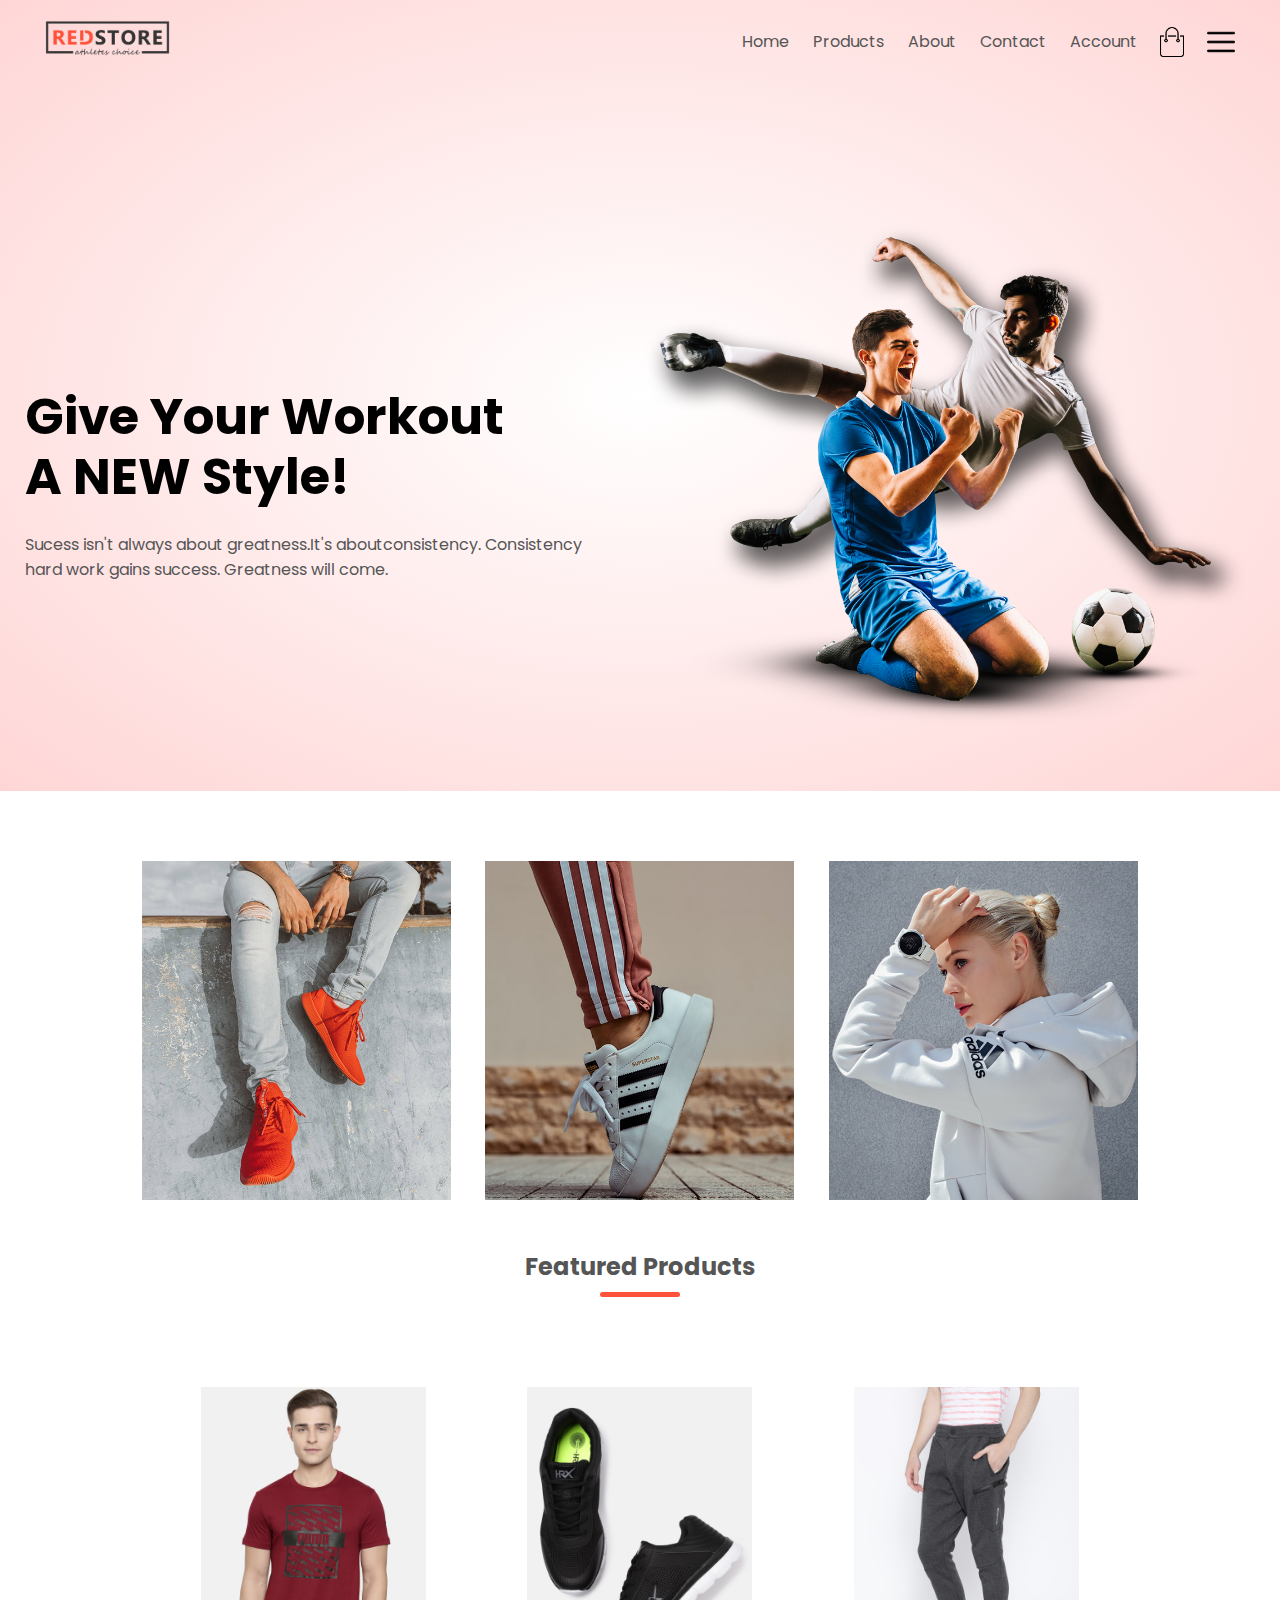
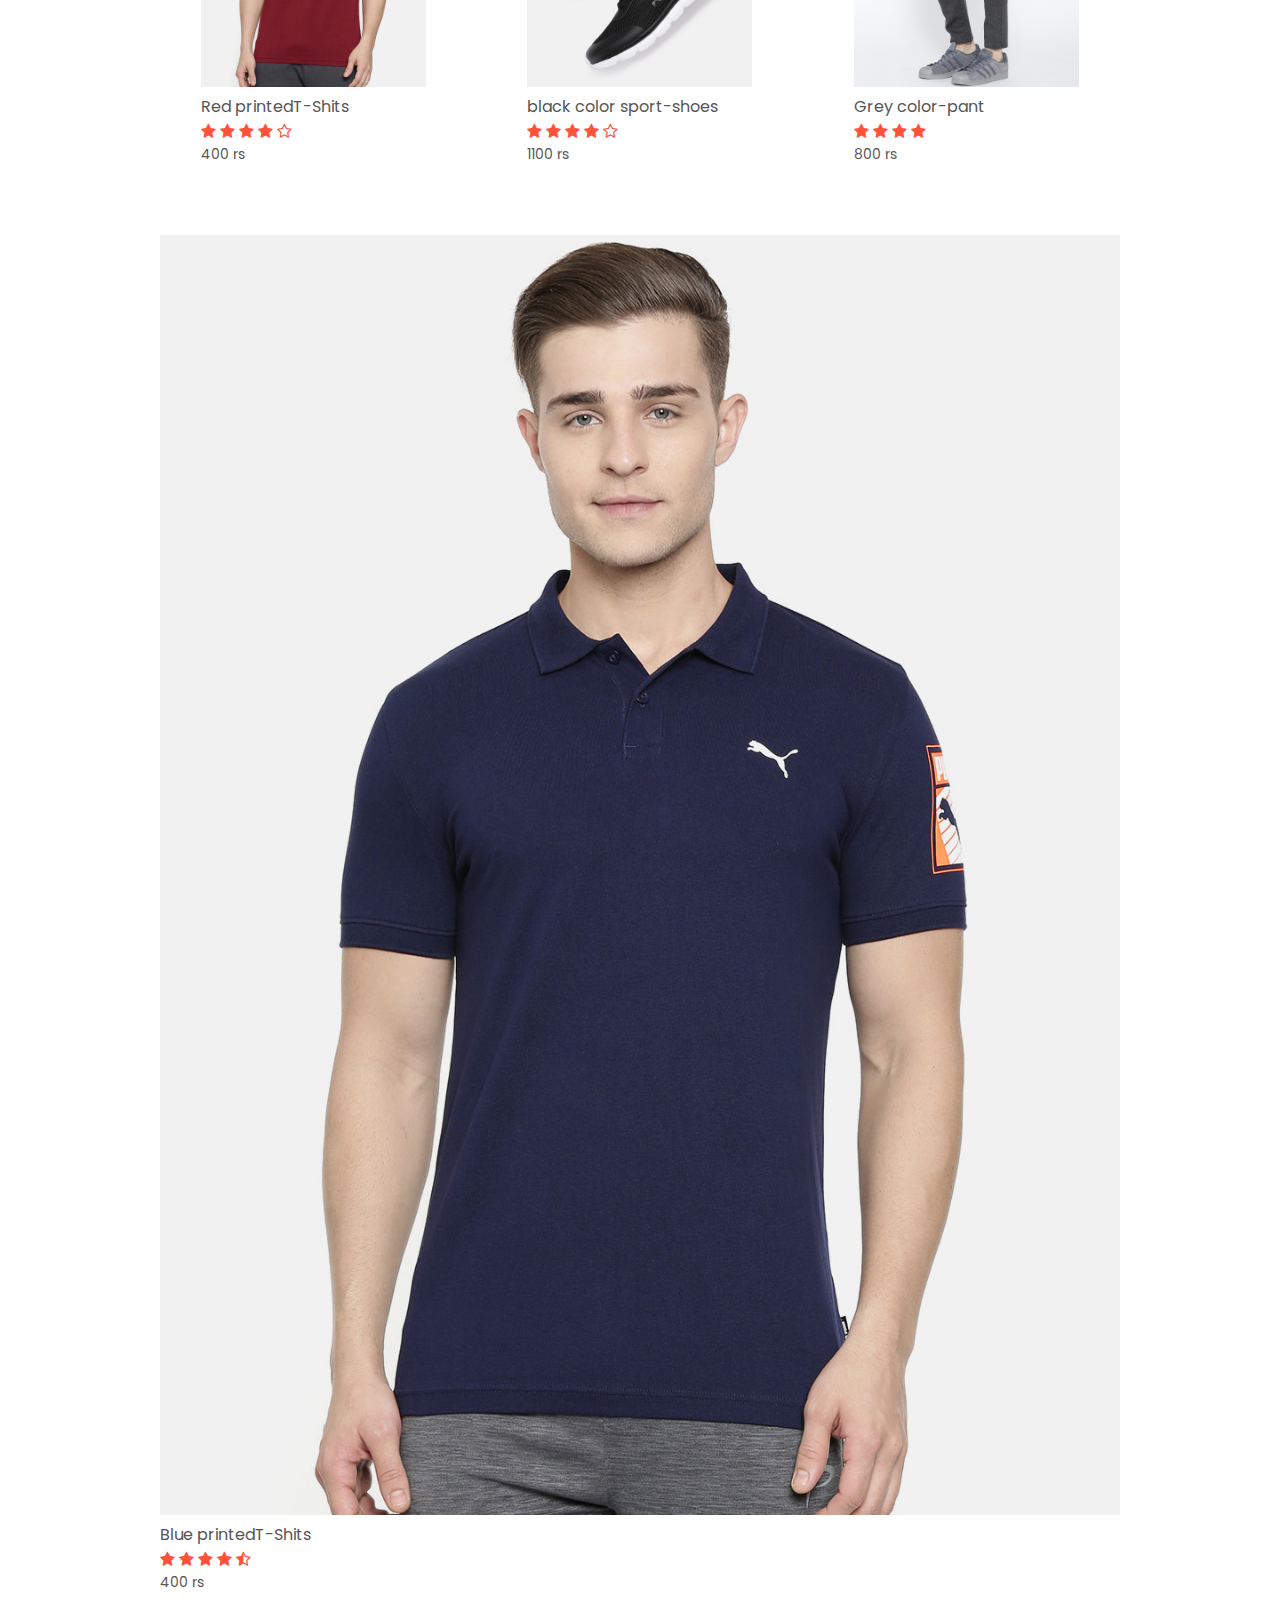
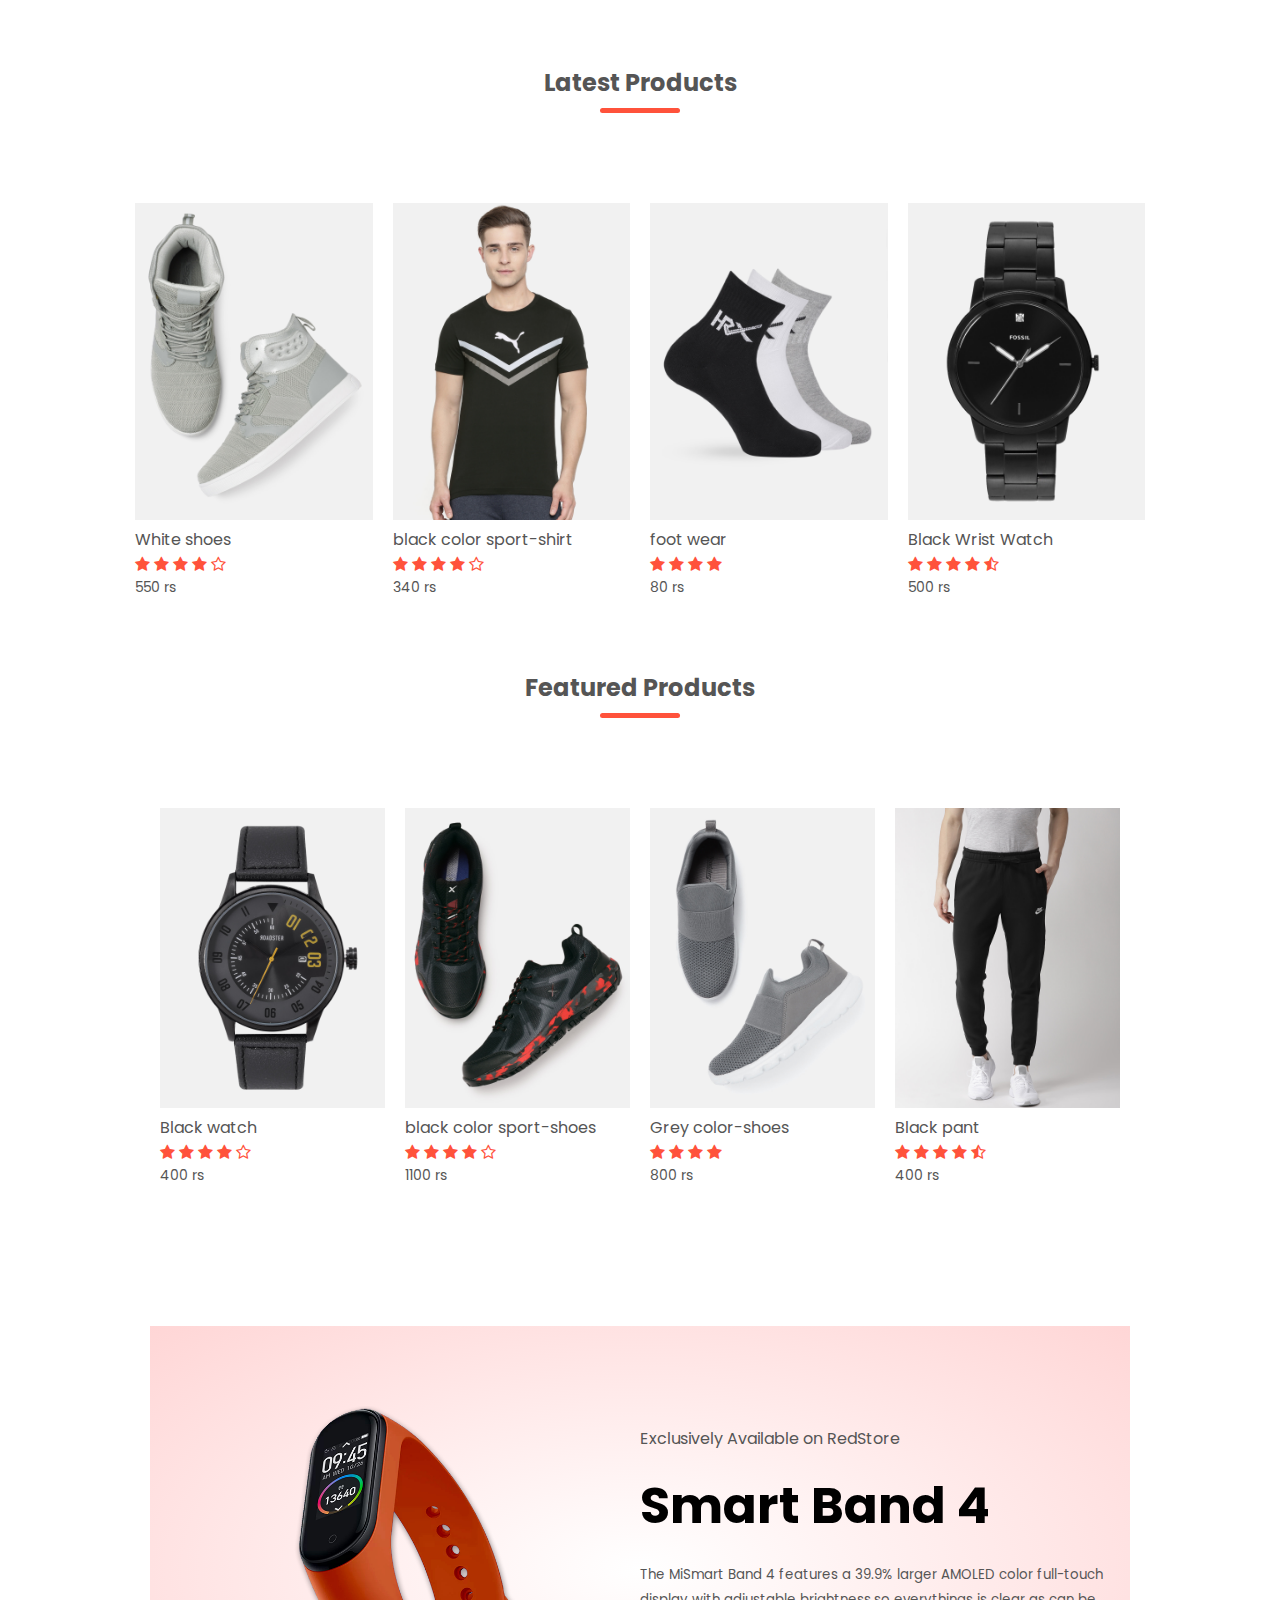
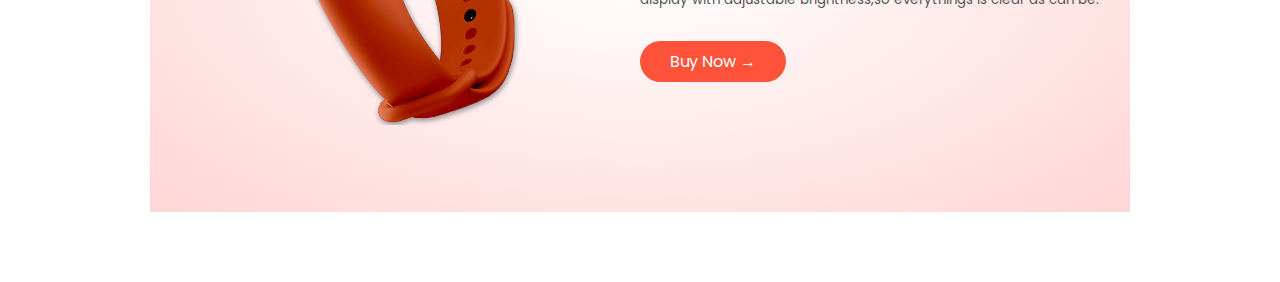
<file: index.html>
<!DOCTYPE html>
<html lang="en">
<head>
    <meta charset="UTF-8">
    <title>RedStore  - Ecommerce website</title>
    <link rel="stylesheet" href="style.css">
    <link rel="preconnect" href="https://fonts.gstatic.com">
    <link rel="preconnect" href="https://fonts.gstatic.com">
<link href="https://fonts.googleapis.com/css2?family=Poppins:wght@300;400;500;600;700&display=swap" rel="stylesheet">
<link rel="stylesheet" href="https://stackpath.bootstrapcdn.com/font-awesome/4.7.0/css/font-awesome.min.css"> 
</head>
<body>   

    <div class="header">
    <div class="container">
        <div class="navbar">
            <div class="logo">
                <img src="images/logo.png" width="125px">
            </div>
            <nav>
                <ul>
                    <li><a href="index.html">Home</a></li>
                    <li><a href="products.html">Products</a></li>
                    <li><a href="">About</a></li>
                    <li><a href="contacts.html">Contact</a></li>
                    <li><a href="">Account</a></li>
                </ul>
            </nav>
            <img src="images/cart.png" width="30px" height="30px">
            <img src="images/menu.png" class="menu-icon"onclick="menutoggle()">
        </div>
          <div class="row">
              <div class="col-2">
                  <h1>Give Your Workout<br> A NEW Style!</h1>
                  <p>Sucess isn't always about greatness.It's aboutconsistency. Consistency<br> hard work gains success. Greatness will come.</p>
              </div>
              <div class="col-2">
                  <img src="images/image1.png">
              </div>
          </div>
        </div>
    </div>
</div>
   <!-----featured categories ------>
   <div class="categories">
       <div class="small-container">
        <div class="row">
            <div class="col-3">
                <img src="images/category-1.jpg">
            </div>
            <div class="col-3">
             <img src="images/category-2.jpg">
           </div>
            <div class="col-3">
         <img src="images/category-3.jpg">
      </div>
    </div>
       <!-----featured products ------>
       <div class="small-container">
           <h2 class="title"> Featured Products</h2>
           <div class="row">
               <div class="col-4">
                   <img src="images/product-1.jpg">
                   <h4>Red printedT-Shits</h4>
                       <div class="rating">
                        <i class="fa fa-star"></i>
                        <i class="fa fa-star"></i>
                        <i class="fa fa-star"></i>
                        <i class="fa fa-star"></i>
                        <i class="fa fa-star-o"></i>
                       </div>
                       <p>400 rs</p>
                   </h4>
               </div>
               <div class="col-4">
                <img src="images/product-2.jpg">
                <h4>black color sport-shoes</h4>
                    <div class="rating">
                     <i class="fa fa-star"></i>
                     <i class="fa fa-star"></i>
                     <i class="fa fa-star"></i>
                     <i class="fa fa-star"></i>
                     <i class="fa fa-star-o"></i>
                    </div>
                    <p>1100 rs</p>
                </h4>
            </div>
            <div class="col-4">
                <img src="images/product-3.jpg">
                <h4>Grey color-pant</h4>
                    <div class="rating">
                     <i class="fa fa-star"></i>
                     <i class="fa fa-star"></i>
                     <i class="fa fa-star"></i>
                     <i class="fa fa-star"></i>
                     <i class="fa fa-star-half- o"></i>
                    </div>
                    <p>800 rs</p>
                </h4>
            </div>
           </div>
           <div class="col-4">
            <img src="images/product-4.jpg">
            <h4>Blue printedT-Shits</h4>
                <div class="rating">
                 <i class="fa fa-star"></i>
                 <i class="fa fa-star"></i>
                 <i class="fa fa-star"></i>
                 <i class="fa fa-star"></i>
                 <i class="fa fa-star-half-o"></i>
                </div>
                <p>400 rs</p>
            </h4>
        </div>
    </div>
       <h2 class="title"> Latest Products</h2>
       <div class="row">
               <div class="col-4">
                   <img src="images/product-5.jpg">
                   <h4>White shoes</h4>
                       <div class="rating">
                        <i class="fa fa-star"></i>
                        <i class="fa fa-star"></i>
                        <i class="fa fa-star"></i>
                        <i class="fa fa-star"></i>
                        <i class="fa fa-star-o"></i>
                       </div>
                       <p>550 rs</p>
                   </h4>
               </div>
               <div class="col-4">
                <img src="images/product-6.jpg">
                <h4>black color sport-shirt</h4>
                    <div class="rating">
                     <i class="fa fa-star"></i>
                     <i class="fa fa-star"></i>
                     <i class="fa fa-star"></i>
                     <i class="fa fa-star"></i>
                     <i class="fa fa-star-o"></i>
                    </div>
                    <p>340 rs</p>
                </h4>
            </div>
            <div class="col-4">
                <img src="images/product-7.jpg">
                <h4>foot wear</h4>
                    <div class="rating">
                     <i class="fa fa-star"></i>
                     <i class="fa fa-star"></i>
                     <i class="fa fa-star"></i>
                     <i class="fa fa-star"></i>
                     <i class="fa fa-star-half- o"></i>
                    </div>
                    <p>80 rs</p>
                </h4>
            </div>
           
           <div class="col-4">
            <img src="images/product-8.jpg">
            <h4>Black Wrist Watch</h4>
                <div class="rating">
                 <i class="fa fa-star"></i>
                 <i class="fa fa-star"></i>
                 <i class="fa fa-star"></i>
                 <i class="fa fa-star"></i>
                 <i class="fa fa-star-half-o"></i>
                </div>
                <p>500 rs</p>
            </h4>
             </div>
         
          <!-----featured products ------>
         <div class="small-container">
            <h2 class="title"> Featured Products</h2>
            <div class="row">
                <div class="col-4">
                    <img src="images/product-9.jpg">
                    <h4>Black watch</h4>
                        <div class="rating">
                         <i class="fa fa-star"></i>
                         <i class="fa fa-star"></i>
                         <i class="fa fa-star"></i>
                         <i class="fa fa-star"></i>
                         <i class="fa fa-star-o"></i>
                        </div>
                        <p>400 rs</p>
                    </h4>
                </div>
                <div class="col-4">
                 <img src="images/product-10.jpg">
                 <h4>black color sport-shoes</h4>
                     <div class="rating">
                      <i class="fa fa-star"></i>
                      <i class="fa fa-star"></i>
                      <i class="fa fa-star"></i>
                      <i class="fa fa-star"></i>
                      <i class="fa fa-star-o"></i>
                     </div>
                     <p>1100 rs</p>
                 </h4>
                  </div>
                 <div class="col-4">
                 <img src="images/product-11.jpg">
                 <h4>Grey color-shoes</h4>
                     <div class="rating">
                      <i class="fa fa-star"></i>
                      <i class="fa fa-star"></i>
                      <i class="fa fa-star"></i>
                      <i class="fa fa-star"></i>
                      <i class="fa fa-star-half- o"></i>
                     </div>
                     <p>800 rs</p>
                 </h4>
             </div>
              
              <div class="col-4">
             <img src="images/product-12.jpg">
             <h4>Black pant</h4>
                 <div class="rating">
                  <i class="fa fa-star"></i>
                  <i class="fa fa-star"></i>
                  <i class="fa fa-star"></i>
                  <i class="fa fa-star"></i>
                  <i class="fa fa-star-half-o"></i>
                 </div>
                 <p>400 rs</p>
             </h4>
         </div>
        </div>
        <!------------offer--------->
        <div class="offer">
            <div class="small-container">
                <div class="row">
                    <div class="col-2">
                        <img src="images/exclusive.png" class="offer-img">
                    </div>
                    <div class="col-2">
                        <p>Exclusively Available on RedStore</p>
                        <h1>Smart Band 4</h1>
                        <small>The MiSmart Band 4 features a 39.9% larger AMOLED color full-touch 
                            display with adjustable brightness,so everythings is clear as can be. </small><br>
                        <a href="" class="btn">Buy Now &#8594;</a>
                    </div>
                </div>
            </div>

    </div>    


</body>
</html>
</file>
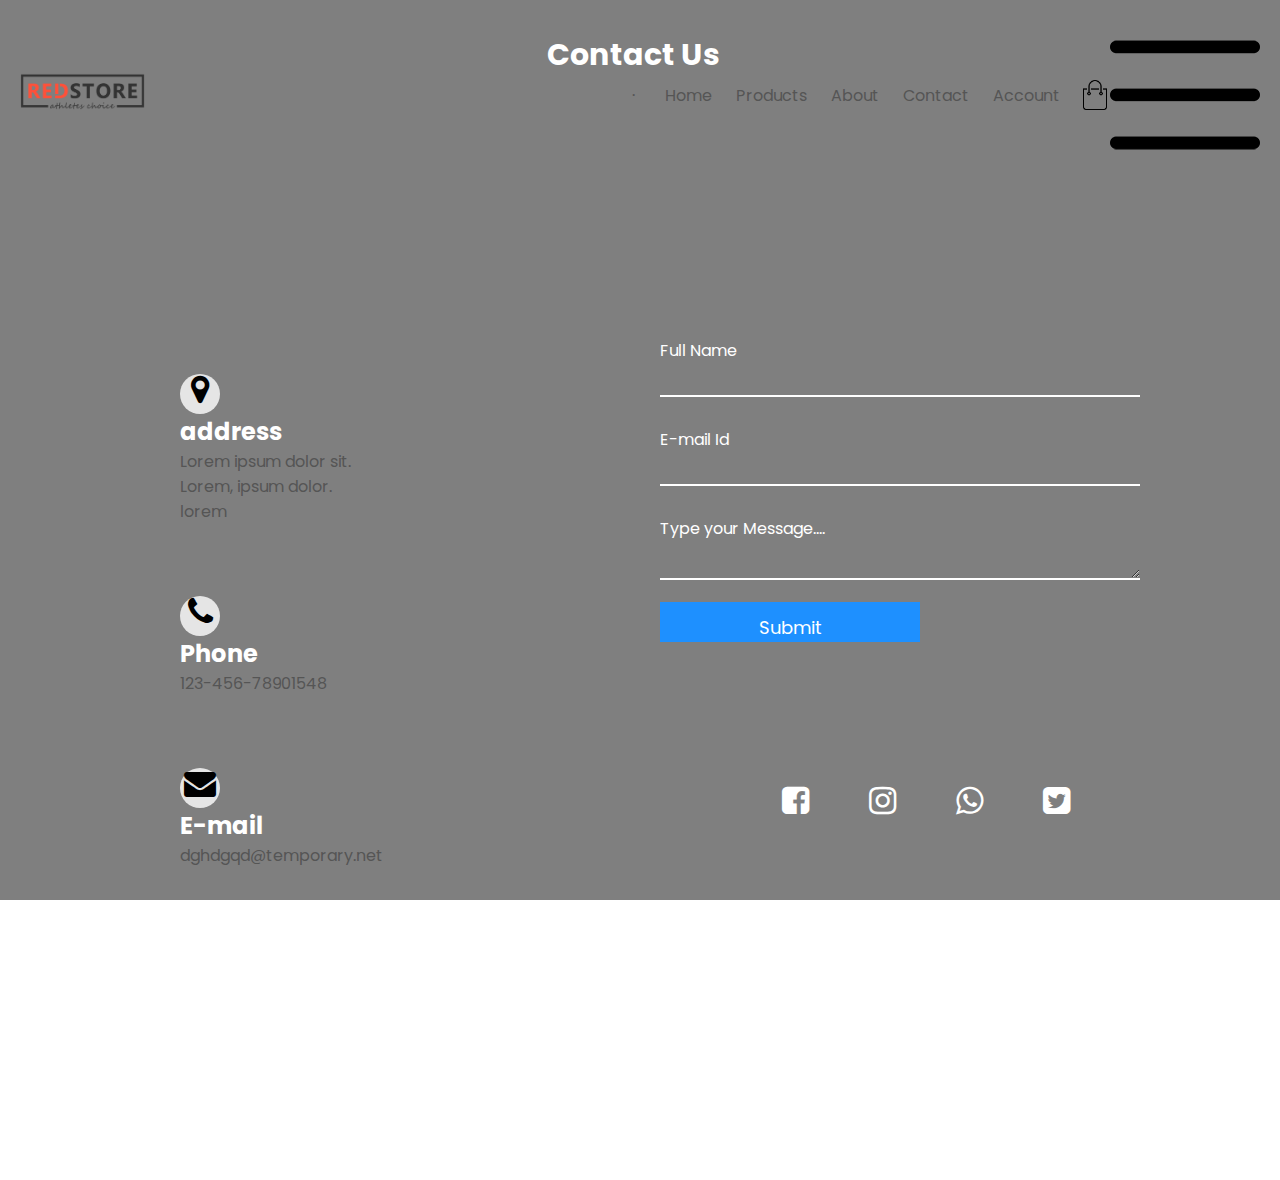
<file: contacts.html>
<!DOCTYPE html>
<html lang="en">
<head>
    <meta charset="UTF-8">
    <meta name="viewport" content="width=device-width, initial-scale=1.0">
    <title>redstrore-contact</title>
    <link href="https://fonts.googleapis.com/css2?family=Poppins&family=Roboto+Slab&display=swap" rel="stylesheet">
    <link rel="stylesheet" href="contact.css">
    <link rel="stylesheet" href="https://stackpath.bootstrapcdn.com/font-awesome/4.7.0/css/font-awesome.min.css" integrity="sha384-wvfXpqpZZVQGK6TAh5PVlGOfQNHSoD2xbE+QkPxCAFlNEevoEH3Sl0sibVcOQVnN" crossorigin="anonymous"><link rel="stylesheet" href="https://stackpath.bootstrapcdn.com/font-awesome/4.7.0/css/font-awesome.min.css" integrity="sha384-wvfXpqpZZVQGK6TAh5PVlGOfQNHSoD2xbE+QkPxCAFlNEevoEH3Sl0sibVcOQVnN" crossorigin="anonymous">
</head>
<body style="background-image: url(https://source.unsplash.com/650x550)">
    <div class="header">
        <div class="container">
            <div class="navbar">
                <div class="logo">
                    <img src="images/logo.png" width="125px">
                </div>
                <nav>
                    <ul>
                        <li><a href="index.html">Home</a></li>
                        <li><a href="products.html">Products</a></li>
                        <li><a href="">About</a></li>
                        <li><a href="index.html">Contact</a></li>
                        <li><a href="index.html">Account</a></li>
                    </ul>
                </nav>
                <img src="images/cart.png" width="30px" height="30px">
                <img src="images/menu.png" class="menu-icon">
            </div>

            </div>
    <div class="container">
        <header>
            <h1>Contact Us</h1>
            <p>.</p>
        </header>
        <div class="content">
            <div class="content-form">
                <section>
                    <i class="fa fa-map-marker fa-2x" aria-hidden="true"></i>
                    <h2>address</h2>
                    <p>
                        Lorem ipsum dolor sit. <br>
                        Lorem, ipsum dolor. <br>
                        lorem
                    </p>
                </section>

                <section>
                    <i class="fa fa-phone fa-2x" aria-hidden="true"></i>
                    <h2>Phone</h2>
                    <p>123-456-78901548</p>
                </section>

                <section>
                    <i class="fa fa-envelope fa-2x" aria-hidden="true"></i>
                    <h2>E-mail</h2>
                    <p>dghdgqd@temporary.net</p>
                </section>
            </div>
        </div>

      <form>
        <div class="form">
            <div class="right">
              <div class="contact-form">
                  <input type="text" required>
                  <span>Full Name</span>
              </div>
  
              <div class="contact-form">
                  <input type="E-mail" required>
                  <span>E-mail Id</span>
              </div>
              <div class="contact-form">
                  <textarea name="text">
                    
                  </textarea>
                  <span> Type your Message....</span>
              </div>
  
              <div class="contact-form">
                  <input type="submit" name="submit">
              </div>
              </div>
            </div>
          </div>
    </form>
        <div class="media">
            <li><i class="fa fa-facebook-square fa-2x" aria-hidden="true"></i></li>
            <li><i class="fa fa-instagram fa-2x" aria-hidden="true"></i></li>
            <li><i class="fa fa-whatsapp fa-2x" aria-hidden="true"></i></li>
            <li><i class="fa fa-twitter-square fa-2x" aria-hidden="true"></i></li>
        </div>
        <div class="empty">

        </div>
    </div>    
</body>
</html>
</file>
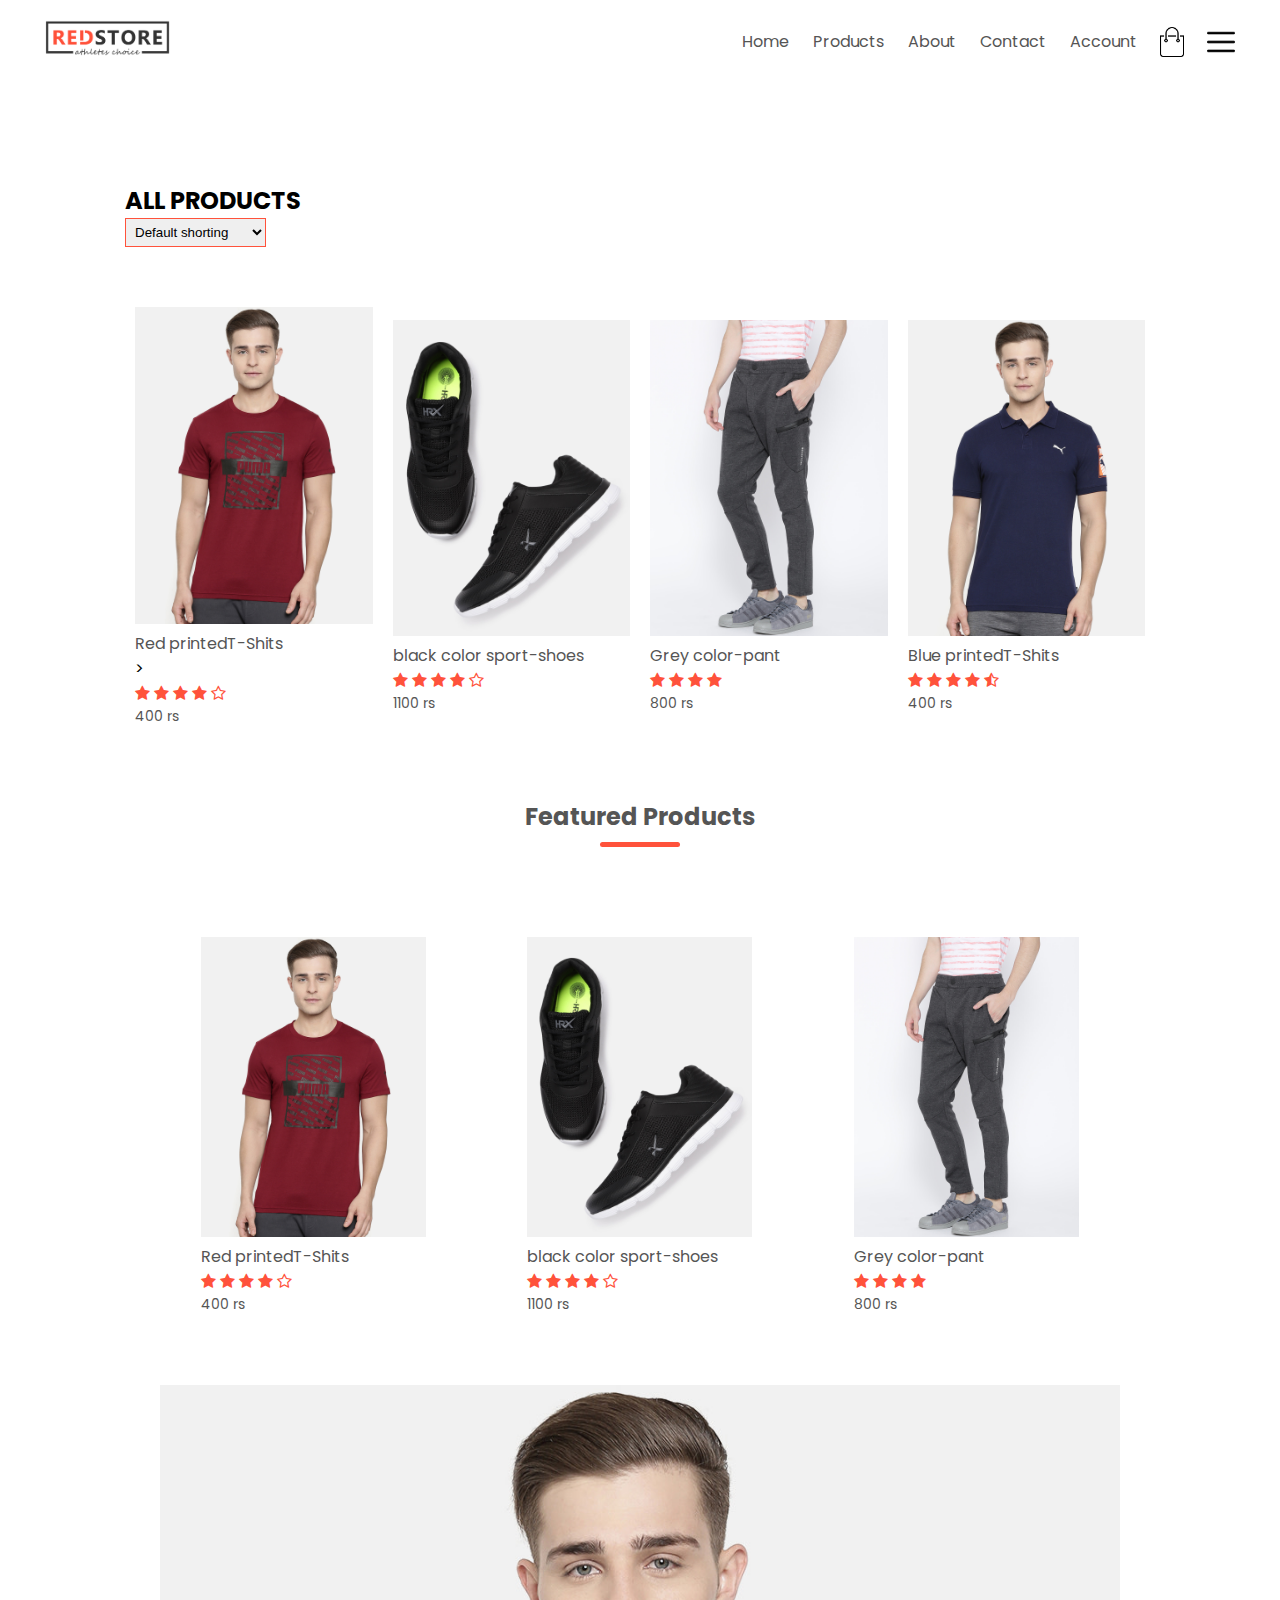
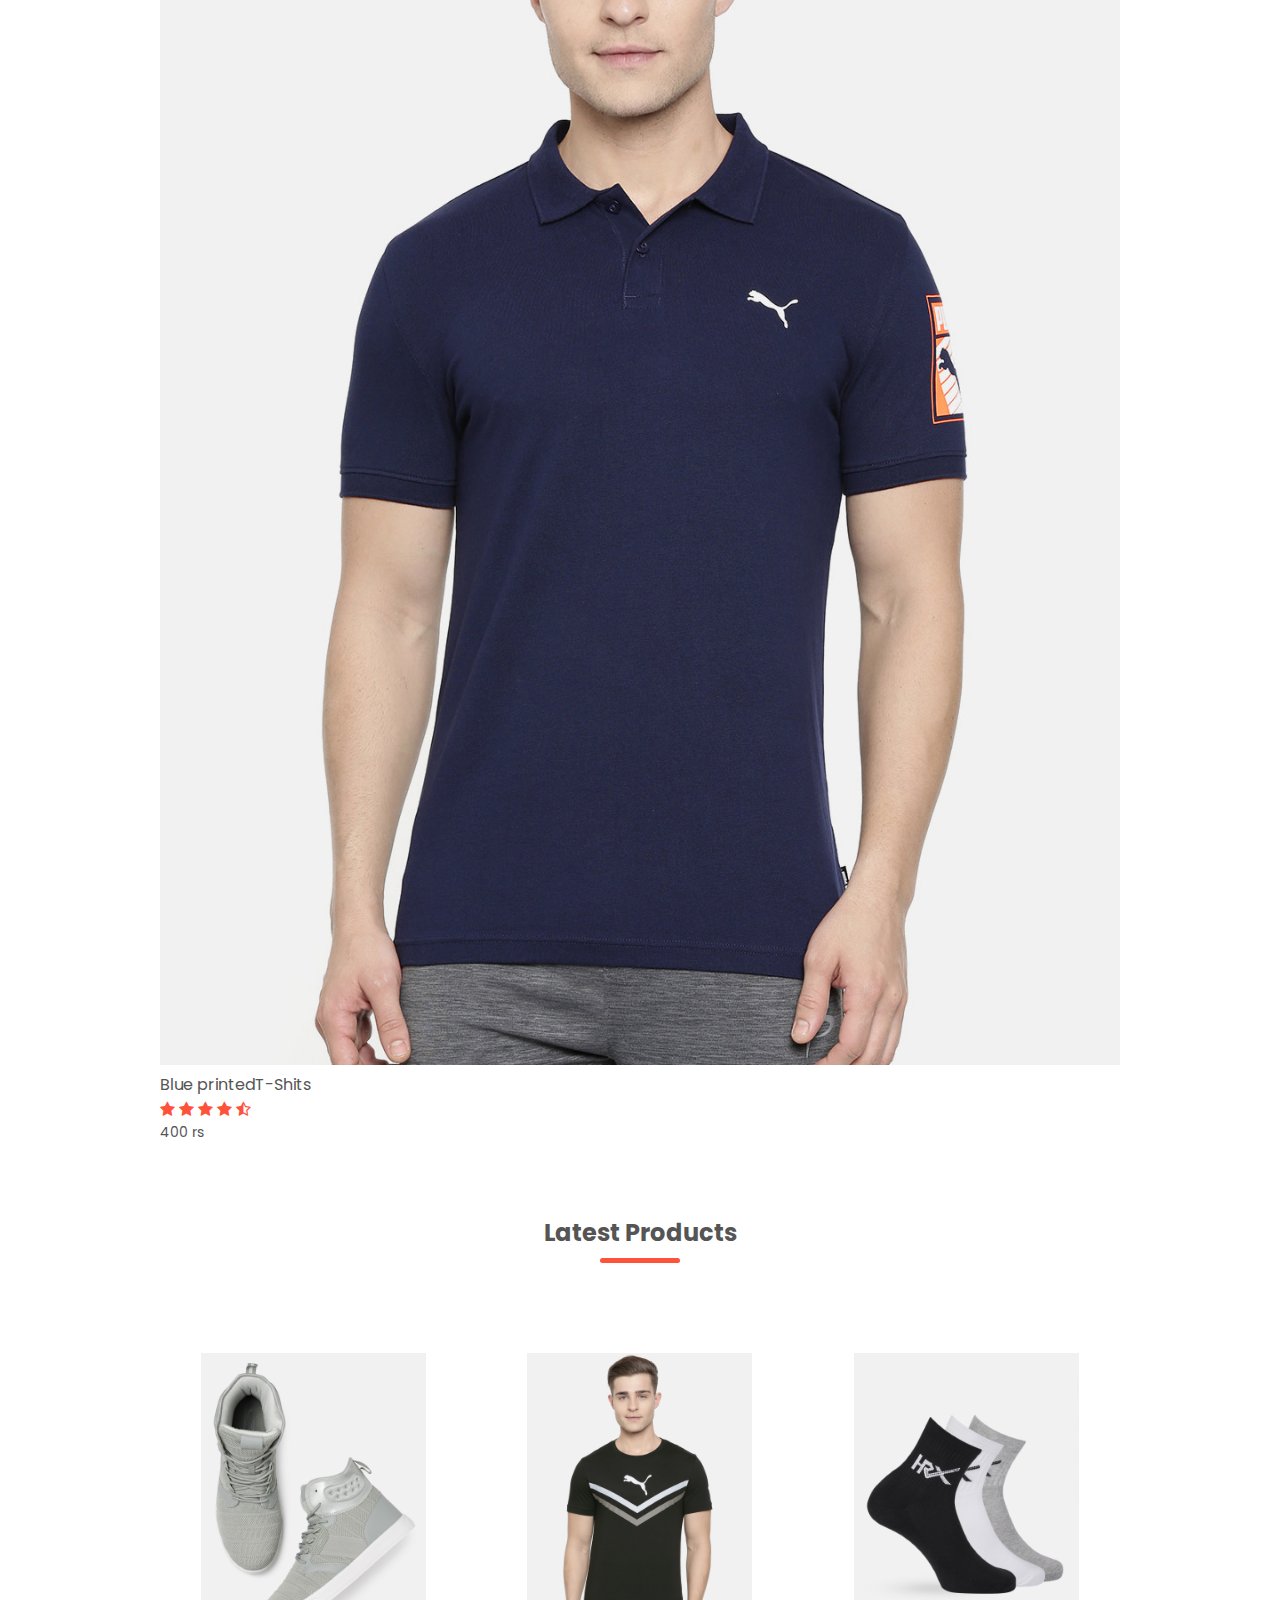
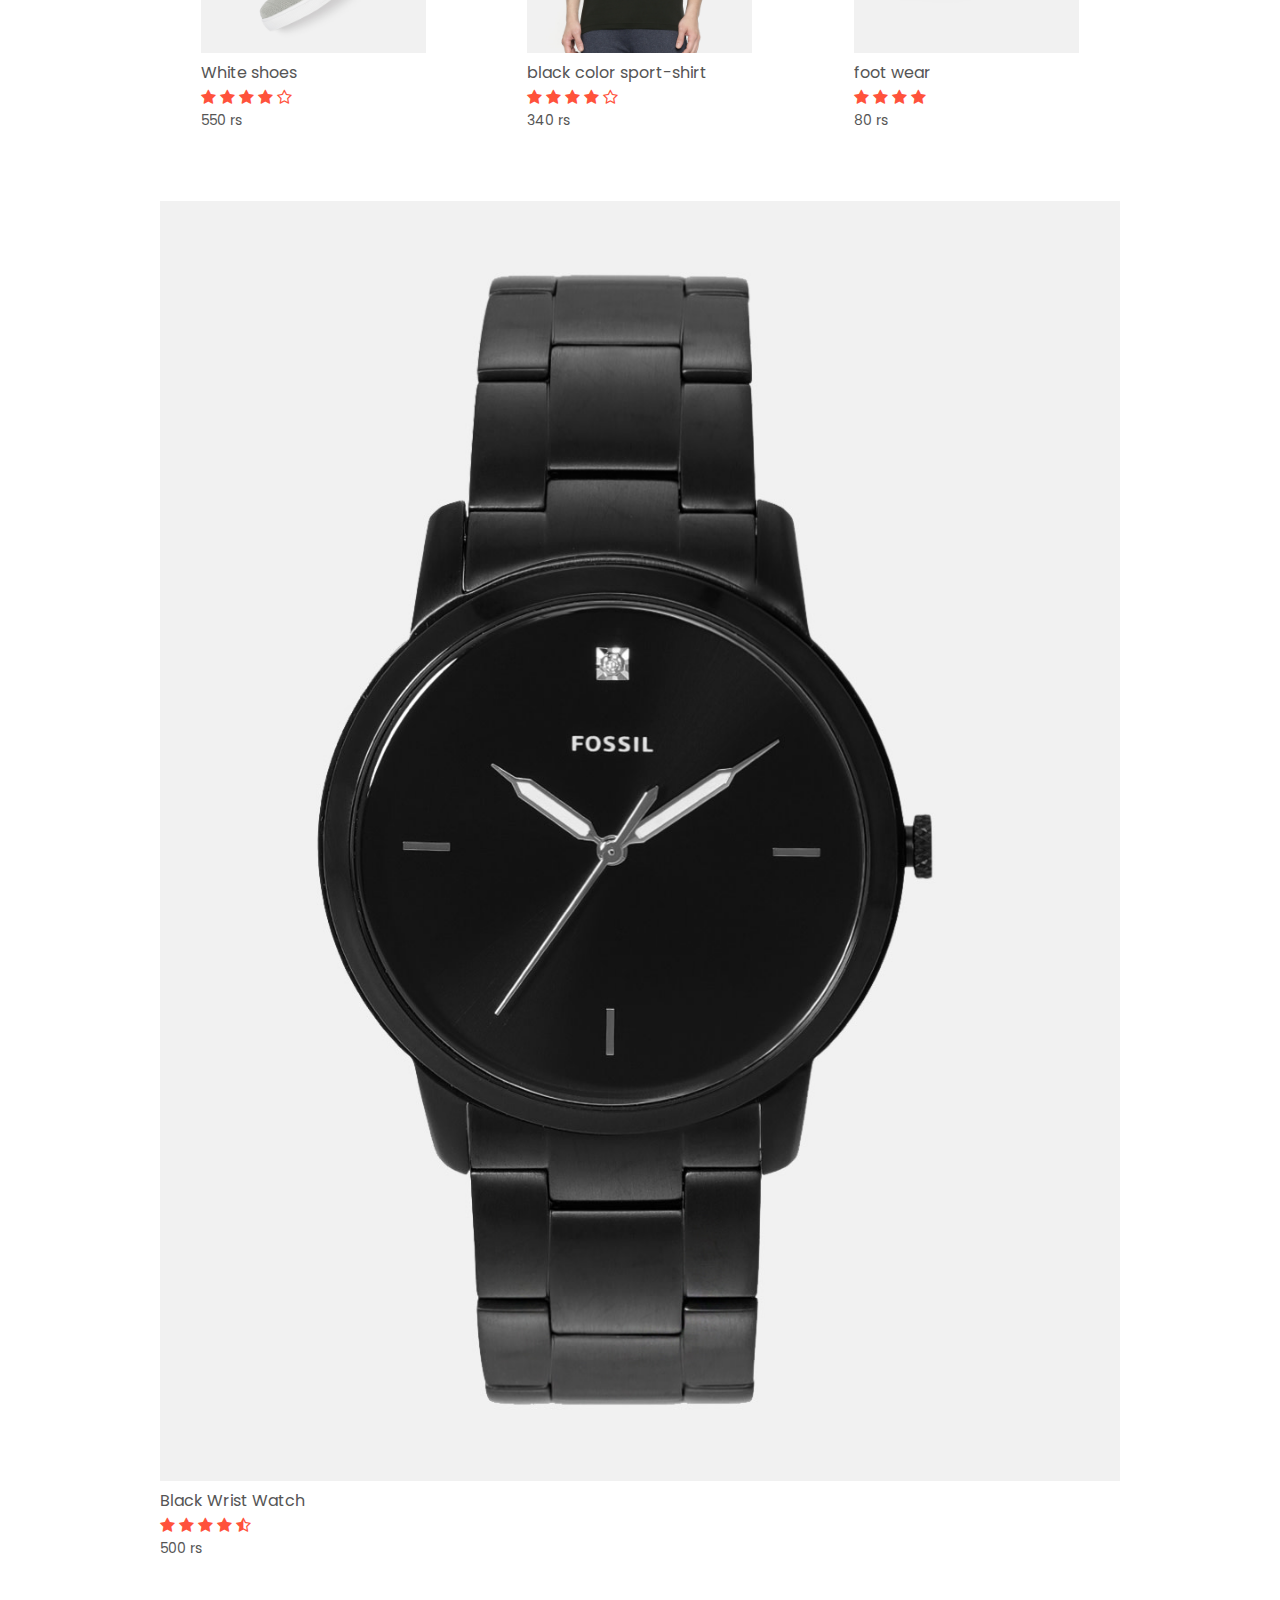
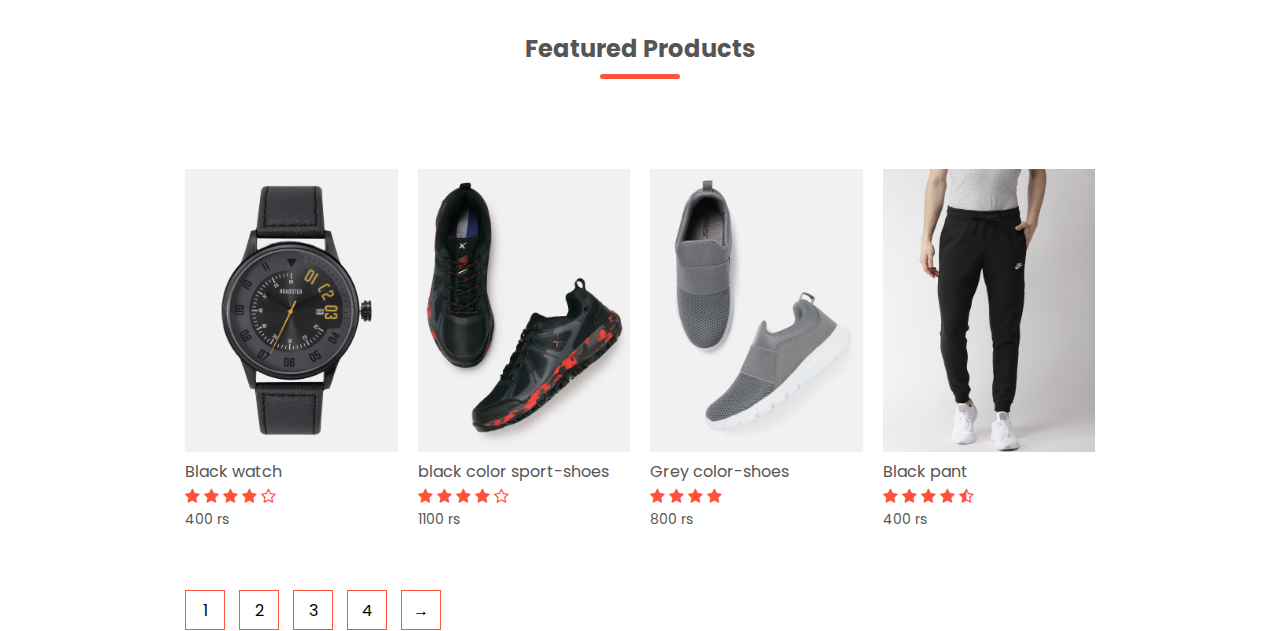
<file: products.html>
<!DOCTYPE html>
<html lang="en">
<head>
    <meta charset="UTF-8">
    <title>Red store Ecommerce Website Design store </title>
    <link rel="stylesheet" href="style.css">
    <link rel="preconnect" href="https://fonts.gstatic.com">
    <link rel="preconnect" href="https://fonts.gstatic.com">
<link href="https://fonts.googleapis.com/css2?family=Poppins:wght@300;400;500;600;700&display=swap" rel="stylesheet">
<link rel="stylesheet" href="https://stackpath.bootstrapcdn.com/font-awesome/4.7.0/css/font-awesome.min.css"> 
</head>
<body>   
   <div class="container">
        <div class="navbar">
            <div class="logo">
                <img src="images/logo.png" width="125px">
            </div>
            <nav>
                <ul>
                    <li><a href="index.html">Home</a></li>
                    <li><a href="products.html">Products</a></li>
                    <li><a href="">About</a></li>
                    <li><a href="contacts.html">Contact</a></li>
                    <li><a href="">Account</a></li>
                </ul>
            </nav>
            <img src="images/cart.png" width="30px" height="30px">
            <img src="images/menu.png" class="menu-icon" onclick="menutoggle()">
        </div>
        
    </div>
</div>
  
       
       <div class="small-container">
           <div class="row-2">
               <h2>ALL PRODUCTS</h2>
                <select>
                    <option>Default shorting</option>
                    <option>Short by price</option>
                    <option>short by popularity</option>
                    <option>short by rating</option>
                    <option>short by sale</option>
                </select>
           </div>
           
           <div class="row">
               <div class="col-4">
                   <img src="images/product-1.jpg">
                  
                   <a href="product-details.html" ><h4>Red printedT-Shits</h4></a>>
                     <div class="rating">
                        <i class="fa fa-star"></i>
                        <i class="fa fa-star"></i>
                        <i class="fa fa-star"></i>
                        <i class="fa fa-star"></i>
                        <i class="fa fa-star-o"></i>
                       </div>
                       <p>400 rs</p>
                   </h4>
               </div>
               <div class="col-4">
                <img src="images/product-2.jpg">
                <h4>black color sport-shoes</h4>
                    <div class="rating">
                     <i class="fa fa-star"></i>
                     <i class="fa fa-star"></i>
                     <i class="fa fa-star"></i>
                     <i class="fa fa-star"></i>
                     <i class="fa fa-star-o"></i>
                    </div>
                    <p>1100 rs</p>
                </h4>
            </div>
            <div class="col-4">
                <img src="images/product-3.jpg">
                <h4>Grey color-pant</h4>
                    <div class="rating">
                     <i class="fa fa-star"></i>
                     <i class="fa fa-star"></i>
                     <i class="fa fa-star"></i>
                     <i class="fa fa-star"></i>
                     <i class="fa fa-star-half- o"></i>
                    </div>
                    <p>800 rs</p>
                </h4>
            </div>
           <div class="col-4">
            <img src="images/product-4.jpg">
            <h4>Blue printedT-Shits</h4>
                <div class="rating">
                 <i class="fa fa-star"></i>
                 <i class="fa fa-star"></i>
                 <i class="fa fa-star"></i>
                 <i class="fa fa-star"></i>
                 <i class="fa fa-star-half-o"></i>
                </div>
                <p>400 rs</p>
            </h4>
        </div>
    <!-----featured products ------>
    <div class="small-container">
        <h2 class="title"> Featured Products</h2>
        <div class="row">
            <div class="col-4">
                <img src="images/product-1.jpg">
                <h4>Red printedT-Shits</h4>
                    <div class="rating">
                     <i class="fa fa-star"></i>
                     <i class="fa fa-star"></i>
                     <i class="fa fa-star"></i>
                     <i class="fa fa-star"></i>
                     <i class="fa fa-star-o"></i>
                    </div>
                    <p>400 rs</p>
                </h4>
            </div>
            <div class="col-4">
             <img src="images/product-2.jpg">
             <h4>black color sport-shoes</h4>
                 <div class="rating">
                  <i class="fa fa-star"></i>
                  <i class="fa fa-star"></i>
                  <i class="fa fa-star"></i>
                  <i class="fa fa-star"></i>
                  <i class="fa fa-star-o"></i>
                 </div>
                 <p>1100 rs</p>
             </h4>
         </div>
         <div class="col-4">
             <img src="images/product-3.jpg">
             <h4>Grey color-pant</h4>
                 <div class="rating">
                  <i class="fa fa-star"></i>
                  <i class="fa fa-star"></i>
                  <i class="fa fa-star"></i>
                  <i class="fa fa-star"></i>
                  <i class="fa fa-star-half- o"></i>
                 </div>
                 <p>800 rs</p>
             </h4>
         </div>
        </div>
        <div class="col-4">
         <img src="images/product-4.jpg">
         <h4>Blue printedT-Shits</h4>
             <div class="rating">
              <i class="fa fa-star"></i>
              <i class="fa fa-star"></i>
              <i class="fa fa-star"></i>
              <i class="fa fa-star"></i>
              <i class="fa fa-star-half-o"></i>
             </div>
             <p>400 rs</p>
         </h4>
     </div>
 
    <h2 class="title"> Latest Products</h2>
    <div class="row">
            <div class="col-4">
                <img src="images/product-5.jpg">
                <h4>White shoes</h4>
                    <div class="rating">
                     <i class="fa fa-star"></i>
                     <i class="fa fa-star"></i>
                     <i class="fa fa-star"></i>
                     <i class="fa fa-star"></i>
                     <i class="fa fa-star-o"></i>
                    </div>
                    <p>550 rs</p>
                </h4>
            </div>
            <div class="col-4">
             <img src="images/product-6.jpg">
             <h4>black color sport-shirt</h4>
                 <div class="rating">
                  <i class="fa fa-star"></i>
                  <i class="fa fa-star"></i>
                  <i class="fa fa-star"></i>
                  <i class="fa fa-star"></i>
                  <i class="fa fa-star-o"></i>
                 </div>
                 <p>340 rs</p>
             </h4>
         </div>
         <div class="col-4">
             <img src="images/product-7.jpg">
             <h4>foot wear</h4>
                 <div class="rating">
                  <i class="fa fa-star"></i>
                  <i class="fa fa-star"></i>
                  <i class="fa fa-star"></i>
                  <i class="fa fa-star"></i>
                  <i class="fa fa-star-half- o"></i>
                 </div>
                 <p>80 rs</p>
             </h4>
         </div>
        </div>
        <div class="col-4">
         <img src="images/product-8.jpg">
         <h4>Black Wrist Watch</h4>
             <div class="rating">
              <i class="fa fa-star"></i>
              <i class="fa fa-star"></i>
              <i class="fa fa-star"></i>
              <i class="fa fa-star"></i>
              <i class="fa fa-star-half-o"></i>
             </div>
             <p>500 rs</p>
         </h4>
          
        </div>
     
     <!-----featured products ------>
     <div class="small-container">
         <h2 class="title"> Featured Products</h2>
         <div class="row">
             <div class="col-4">
                 <img src="images/product-9.jpg">
                 <h4>Black watch</h4>
                     <div class="rating">
                      <i class="fa fa-star"></i>
                      <i class="fa fa-star"></i>
                      <i class="fa fa-star"></i>
                      <i class="fa fa-star"></i>
                      <i class="fa fa-star-o"></i>
                     </div>
                     <p>400 rs</p>
                 </h4>
             </div>
             <div class="col-4">
              <img src="images/product-10.jpg">
              <h4>black color sport-shoes</h4>
                  <div class="rating">
                   <i class="fa fa-star"></i>
                   <i class="fa fa-star"></i>
                   <i class="fa fa-star"></i>
                   <i class="fa fa-star"></i>
                   <i class="fa fa-star-o"></i>
                  </div>
                  <p>1100 rs</p>
              </h4>
          </div>
          <div class="col-4">
              <img src="images/product-11.jpg">
              <h4>Grey color-shoes</h4>
                  <div class="rating">
                   <i class="fa fa-star"></i>
                   <i class="fa fa-star"></i>
                   <i class="fa fa-star"></i>
                   <i class="fa fa-star"></i>
                   <i class="fa fa-star-half- o"></i>
                  </div>
                  <p>800 rs</p>
              </h4>
          </div>
         
         <div class="col-4">
          <img src="images/product-12.jpg">
          <h4>Black pant</h4>
              <div class="rating">
               <i class="fa fa-star"></i>
               <i class="fa fa-star"></i>
               <i class="fa fa-star"></i>
               <i class="fa fa-star"></i>
               <i class="fa fa-star-half-o"></i>
              </div>
              <p>400 rs</p>
          </h4>
      </div>
    </div>
    <div class="page-btn">
        <span>1</span>
        <span>2</span>
        <span>3</span>
        <span>4</span>
        <span>&#8594;</span>
    </div>
       

       
</body>
</html>
</file>
<file: style.css>
*{
    margin: 0;
    padding: 0;
    box-sizing: border-box;
}

body{
    font-family: 'Poppins', sans-serif;
}
.navbar{
    display:flex;
    align-items: center;
    padding:20px;
}
nav{
    flex: 1;
    text-align: right;
}
nav ul{
    display: inline-block;
    list-style-type: none;
}
nav ul li{
    display: inline-block;
    margin-right: 20px;
}
a{ 
    text-decoration: none;
    color: #555;
}
p{
    color: #555;
}
.container{
    max-width:1300px;
    margin: auto;
    padding-left: 25px;
    padding-right: 25px;
}
.row{
    display: flex;
    align-items: center;
    flex-wrap: wrap;
    justify-content: space-around;
}
.col-2{
    flex-basis: 50%;
    min-width: 300px;
}
.col-2 img{
    max-width: 100%;
    padding: 50px 0;
}
.col-2 h1{
    font-size: 50px;
    line-height: 60px;
    margin: 25px 0;

}
.btn{
    display: inline-block;
    background: #ff523b;
    color: #fff;
    padding: 8px 30px;
    margin: 30px 0;
    border-radius: 30px;
    transition: background 0.5s;
}
.btn:hover{
    background: #563434

}
.header{
    background: radial-gradient(#fff,#ffd6d6);
}   
.header .row{
    margin-top: 70px;
}
.categories{
    margin: 70px 0;
}
.col-3{
    flex-basis: 30%;
    min-width: 250px;
    margin-bottom: 30px;
}
.col-3 img{
    width: 100%;
}
.small-container{
    max-width: 1080px;
    margin: auto;
    padding-left: 25px;
    padding-right: 25px;
}
.col-4{
    flex-basis: 25%;
    padding: 10px;
    min-width: 200px;
    margin-bottom: 50px;
    transform: transforms0.5s;
}
.col-4 img{
    width: 100%;
}
.title{
    text-align: center;
    margin: 0 auto 80px;
    position: relative;
    line-height: 60px;
    color: #555;
}
.title::after{
    content: '';
    background: #ff523b;
    width: 80px;
    height: 5px;
    border-radius: 5px;
    position: absolute;
    bottom: 0;
    left: 50%;
    transform: translatex(-50%)
}
h4{
    color: #555;
    font-weight: normal;

}
.col-4 p{
    font-size: 14px
}
.rating .fa{
    color:#ff523b;
}
.col-4:hover{
    transform: translateY(-5px);
}
/*--------offer -------*/
.offer{
    background: radial-gradient(#fff,#ffd6d6);
    margin-top: 80px;
    padding: 30px 0;
}
.col-2 .offer-img{
    padding: 50px;
}
small{
    color:#555;
}
.menu-icon{
    width: 28px;
    margin-left: 20px;
}

/*------------- all products -----*/
.row-2{ 
      justify-content: space-between;
       margin: 100px auto 50px;
}
select{
    border: 1px solid #ff523b;
    padding: 5px;
    outline: none;
}
.page-btn span{
    display: inline-block;
    border: 1px solid #ff523b;
    margin-left: 10px;
    width: 40px;
    height: 40px;
    text-align: center;
    line-height: 40px;
    cursor: pointer;
}
.page-btn span:hover{
    background: #ff523b;
    color: #fff;
}

/*---------------------single----------*/

.single-product{
    margin-top: 80px;
}
.single-product .col-2 img{
    padding: 0;
}
.single-product .col-2  {
    padding: 20px;
}
.single-product h4{
    margin: 20px 0;
    font-size: 22px;
    font-weight: bold;
    
}----media query for menu -----------------*/
@media only screen and (max-width: 800px){
   nav ul{
       position: absolute;
       top: 70px;
       left: 0;
       background: #333;
       width: 100px;
   }
   nav ul{
       display: block;
       margin: 50px;
       margin-top: 10px;
       margin-bottom: 10px;
   }
}
</file>
<file: contact.css>
*{
    padding: 0;
    margin: 0;
    color: #fff;
    box-sizing: border-box;
    font-family: 'Poppins', sans-serif;
    border: none;
}
body{
    background-image: url('images/photo5.jpeg');
    width: 100%;
    height: 100vh;
    background-size: 100% 110vh;
    position: relative;
    background-repeat: no-repeat;
}
header{
    position: absolute;
    text-align: center;
    width: 75%;
    left: 12%;
    top: 2rem;
}
header h1{
    font-size: 30px;
}
.empty{
    width: 100%;
    height: 100vh;
    background-color: rgba(0,0,0,0.5);
    position: absolute;
    top: 0px;
    left: 0;
    z-index: -1;
}

.content{
    display: flex;
    min-height: 110vh;
}
.content section{
    margin-top: 8vh;
    margin-left: 20vh;
}
.content-form{
    margin-top: 7rem;
}
section i{
    border-radius: 50%;
    width: 40px;
    height: 40px;
    background-color: rgba(255,255,255,0.8);
    color: black;
    text-align: center;
}
.form{
    display: flex;
    position: absolute;
    top: 0;
    left: 0;
    margin-left: 50%;
    justify-content: center;
    align-items: center;
    min-height: 110vh;
}

.form .contact-form input{
    width: 30rem;
    background-color: transparent;
    border: 0px;
    border: transparent;
    margin: 20px;
    padding: 10px;
    font-size: 18px;
    border-bottom: 2px solid #fff;
}
.form .contact-form input ~ span{
    position: absolute;
    left: 20px;
    transition: 0.9s ease-in-out;
    margin-top: 10px;
}
.form .contact-form input:focus ~span{
    transform: translateY(-20px);
    pointer-events: none;
}
.form .contact-form textarea{
    width: 30rem;
    border: 0px;
    background-color: transparent;
    margin: 20px;
    font-size: 17px;
    border-bottom: 2px solid white;
}
.form .contact-form textarea ~ span
{
    position: absolute;
    left: 20px;
    margin-top: 10px;
    transition: 0.9s ease-in-out;
}
.form .contact-form textarea:focus ~span{
    transform: translateY(-20px);
    pointer-events: none;
}
.form .contact-form input[type=submit]{
    background-color: dodgerblue;
    border: 2px solid dodgerblue;
    font-size: 18px;
    width: 50%;
    height: 40px;
    margin-top: -5px;
}
.form .contact-form input[type=submit]:hover{
    background-color: transparent;
    color: dodgerblue;
}
.media{
    position: absolute;
    top: 85vh;
    right: 20vh;
    display: flex;
    list-style: none;
}
.media li{
    margin: 20px 30px;
}
@media screen and (max-width: 900px){
    body{
        background-repeat: repeat-y;
        overflow: auto;
    }
    header{
        position: absolute;
        left: 0;
        top: 20%;
        width: 100%;
    }
    .empty{
        height: 210vh;
    }
    .form{
        position: absolute;
        top: 100vh;
        margin-left: 10%;
    }
    .content-form{
        display: grid;
        grid-template-columns: repeat(3, 1fr);
        grid-gap: 0;
        margin-top: 53vh;
        margin-left: 10vh;
    }
    .content section{
        margin-top: 0vh;
        margin-left: 0vh;
    }
    .media{
        position: absolute;
        top: 190vh;
        right: 30px;
    }
}
*{
    margin: 0;
    padding: 0;
    box-sizing: border-box;
}

body{
    font-family: 'Poppins', sans-serif;
}
.navbar{
    display:flex;
    align-items: center;
    padding: 20px;
}
nav{
    flex: 1;
    text-align: right;
}
nav ul{
    display: inline-block;
    list-style-type: none;
}
nav ul li{
    display: inline-block;
    margin-right: 20px;
}
a{ 
    text-decoration: none;
    color: #555;
}
p{
    color: #555;
}
</file>
